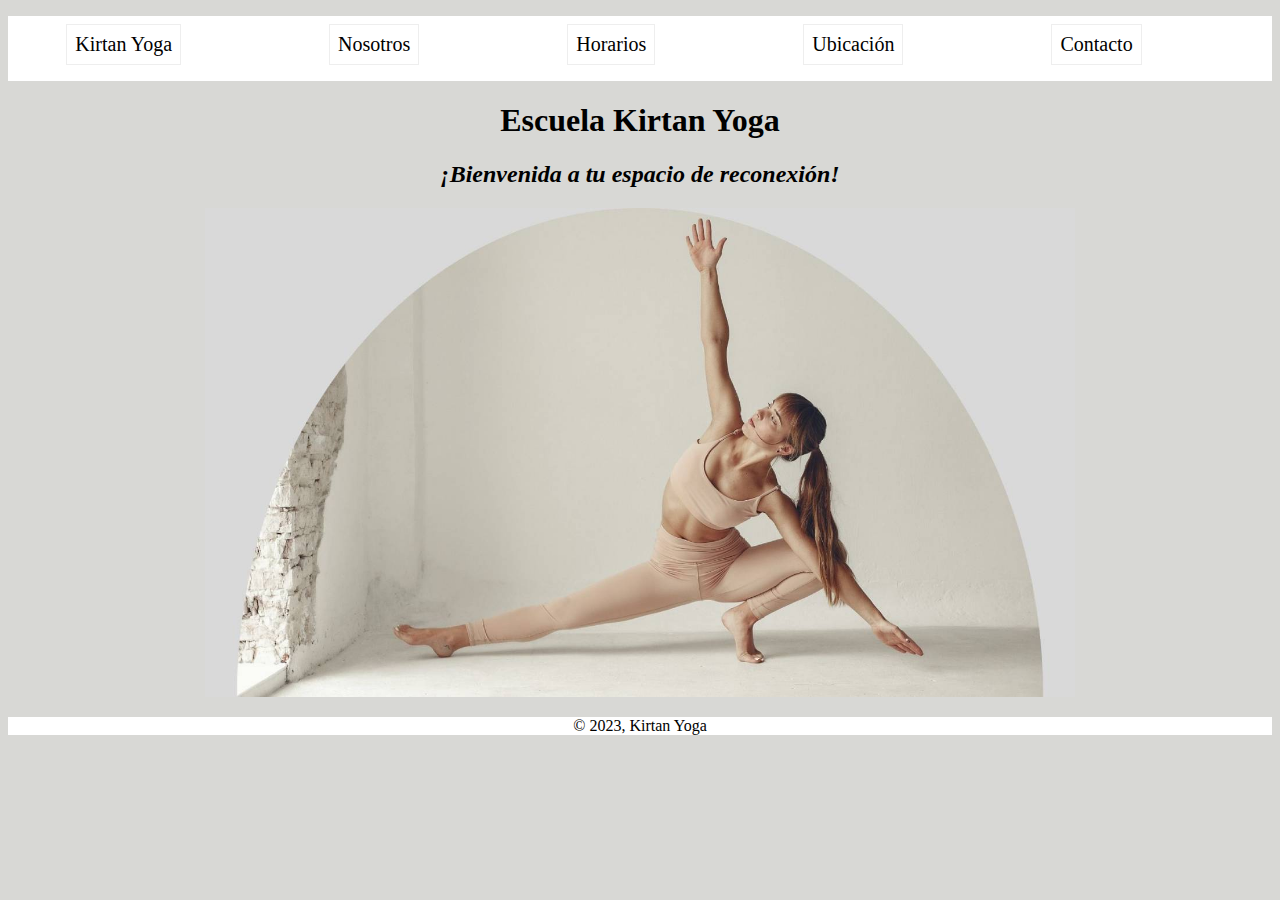
<file: index.html>
<!DOCTYPE html>
<html lang="es">
<head>
    <meta charset="UTF-8">
    <meta name="viewport" content="width=device-width, initial-scale=1.0">
    <title>Kirtan Yoga</title>
    <link rel="shortcut icon" href="./multimedia/favicon_kirtan_yoga.png" type="image/x-icon">
    <link rel="stylesheet" href="./estilos/estilos.css">
</head>
<body>
    <header>
        <nav>
            <ul class="cabezales">
                <li class="clase1"><a href="#">Kirtan Yoga</a></li>
                <li class="clase1"><a href="./paginas/nosotros.html">Nosotros</a></li>
                <li class="clase1"><a href="./paginas/horarios.html">Horarios</a></li>
                <li class="clase1"><a href="./paginas/ubicacion.html">Ubicación</a></li>
                <li class="clase1"><a href="./paginas/contacto.html">Contacto</a></li>
            </ul>
        </nav>
    </header>
    <main>
        <section>
            <h1 class="titulo">Escuela Kirtan Yoga</h1>
            <h2 class="titulo" id="titulo_italic">¡Bienvenida a tu espacio de reconexión!</h2>
                <div class="imagen_central">
                <img class="imagen_inicio" src="./multimedia/INICIO (1) (2).jpg" alt="fondo_inicio">
                </div>
        </section>
    </main>
    <footer>
        <p class="footer">© 2023, Kirtan Yoga</p>
    </footer>
</body>
</html>
</file>
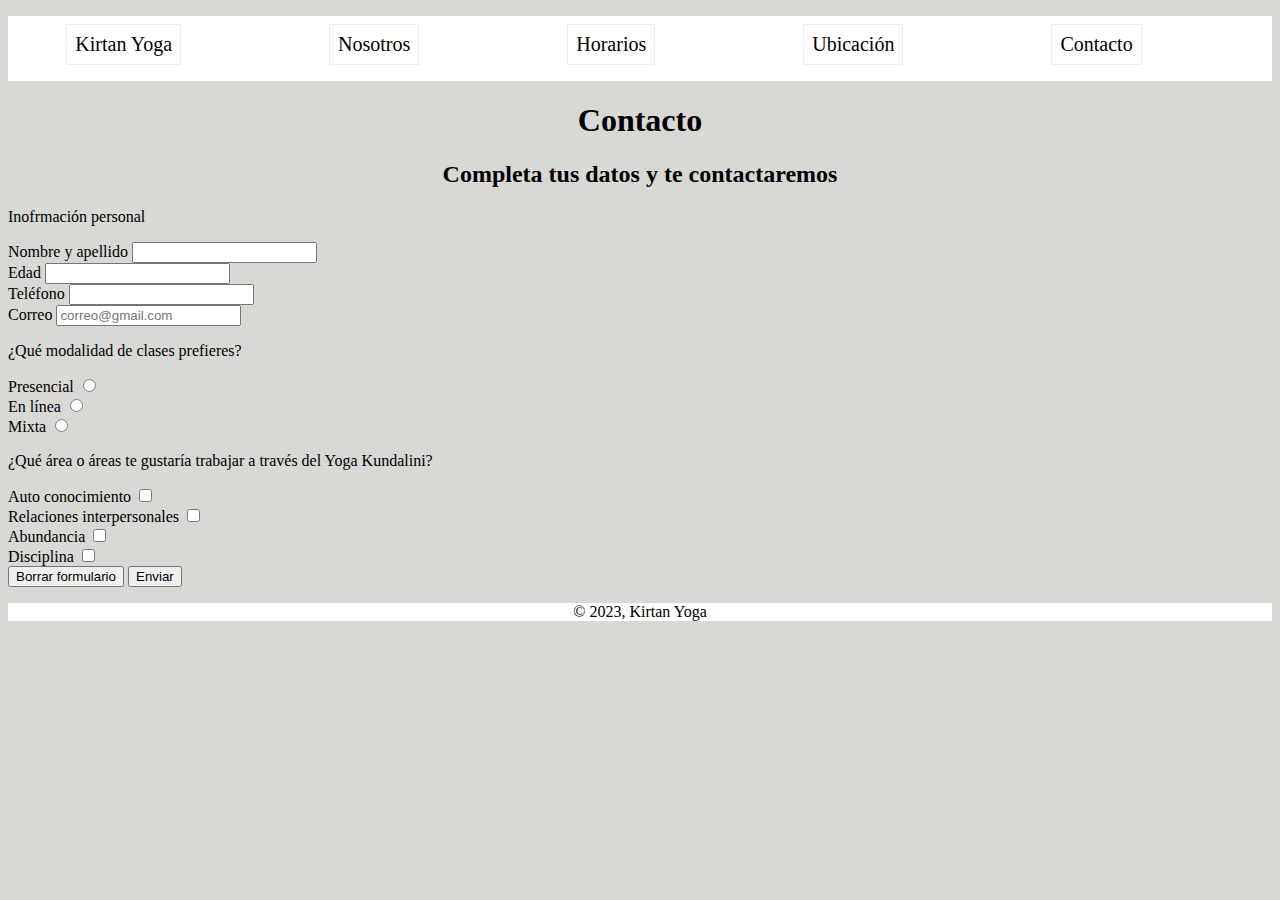
<file: paginas/contacto.html>
<!DOCTYPE html>
<html lang="es">

<head>
    <meta charset="UTF-8">
    <meta name="viewport" content="width=device-width, initial-scale=1.0">
    <title>Kirtan Yoga | Contacto</title>
    <link rel="shortcut icon" href="../multimedia/favicon_kirtan_yoga.png" type="image/x-icon">
    <link rel="stylesheet" href="../estilos/estilos.css">
</head>

<body>
    <header>
        <nav>
            <ul class="cabezales">
                <li class="clase1"><a href="../index.html">Kirtan Yoga</a></li>
                <li class="clase1"><a href="./nosotros.html">Nosotros</a></li>
                <li class="clase1"><a href="./horarios.html">Horarios</a></li>
                <li class="clase1"><a href="./ubicacion.html">Ubicación</a></li>
                <li class="clase1"><a href="#">Contacto</a></li>
            </ul>
        </nav>
    </header>
    <main>
        <section>
            <h1 class="titulo">Contacto</h1>
            <h2 class="titulo">Completa tus datos y te contactaremos</h2>
            <form action="">
                <div>
                    <p>Inofrmación personal</p>
                    <label for="nombre_usuario">Nombre y apellido</label>
                    <input type="text" name="nombre_usuario">
                </div>
                <div>
                    <label for="edad">Edad</label>
                    <input type="number" name="edad">
                </div>
                <div>
                    <label for="telefono">Teléfono</label>
                    <input type="number" name="telefono">
                </div>
                <div>
                    <label for="correo">Correo</label>
                    <input placeholder="correo@gmail.com" type="email" name="correo">
                </div>
                <div>
                    <p>¿Qué modalidad de clases prefieres?</p>
                    <div>
                        <label for="modalidad_calses">Presencial</label>
                        <input type="radio" name="modalidad_calses">
                    </div>
                    <div>
                        <label for="modalidad_calses">En línea</label>
                        <input type="radio" name="modalidad_calses">
                    </div>
                    <div>
                        <label for="modalidad_calses">Mixta</label>
                        <input type="radio" name="modalidad_calses">
                    </div>
                </div>
                <div>
                    <p>¿Qué área o áreas te gustaría trabajar a través del Yoga Kundalini?</p>
                    <div>
                        <label for="auto_conocimiento">Auto conocimiento</label>
                        <input type="checkbox" name="auto_conocimiento">
                    </div>
                    <div>
                        <label for="relaciones_interpersonales">Relaciones interpersonales</label>
                        <input type="checkbox" name="relaciones_interpersonales">
                    </div>
                    <div>
                        <label for="abundancia">Abundancia</label>
                        <input type="checkbox" name="abundancia">
                    </div>
                    <div>
                        <label for="disciplina">Disciplina</label>
                        <input type="checkbox" name="disciplina">
                    </div>
                </div>
                <input type="reset" value="Borrar formulario">
                <input type="submit" value="Enviar">
            </form>
        </section>
    </main>
    <footer>
        <p class="footer">© 2023, Kirtan Yoga</p>
    </footer>
</body>
</html>
</file>
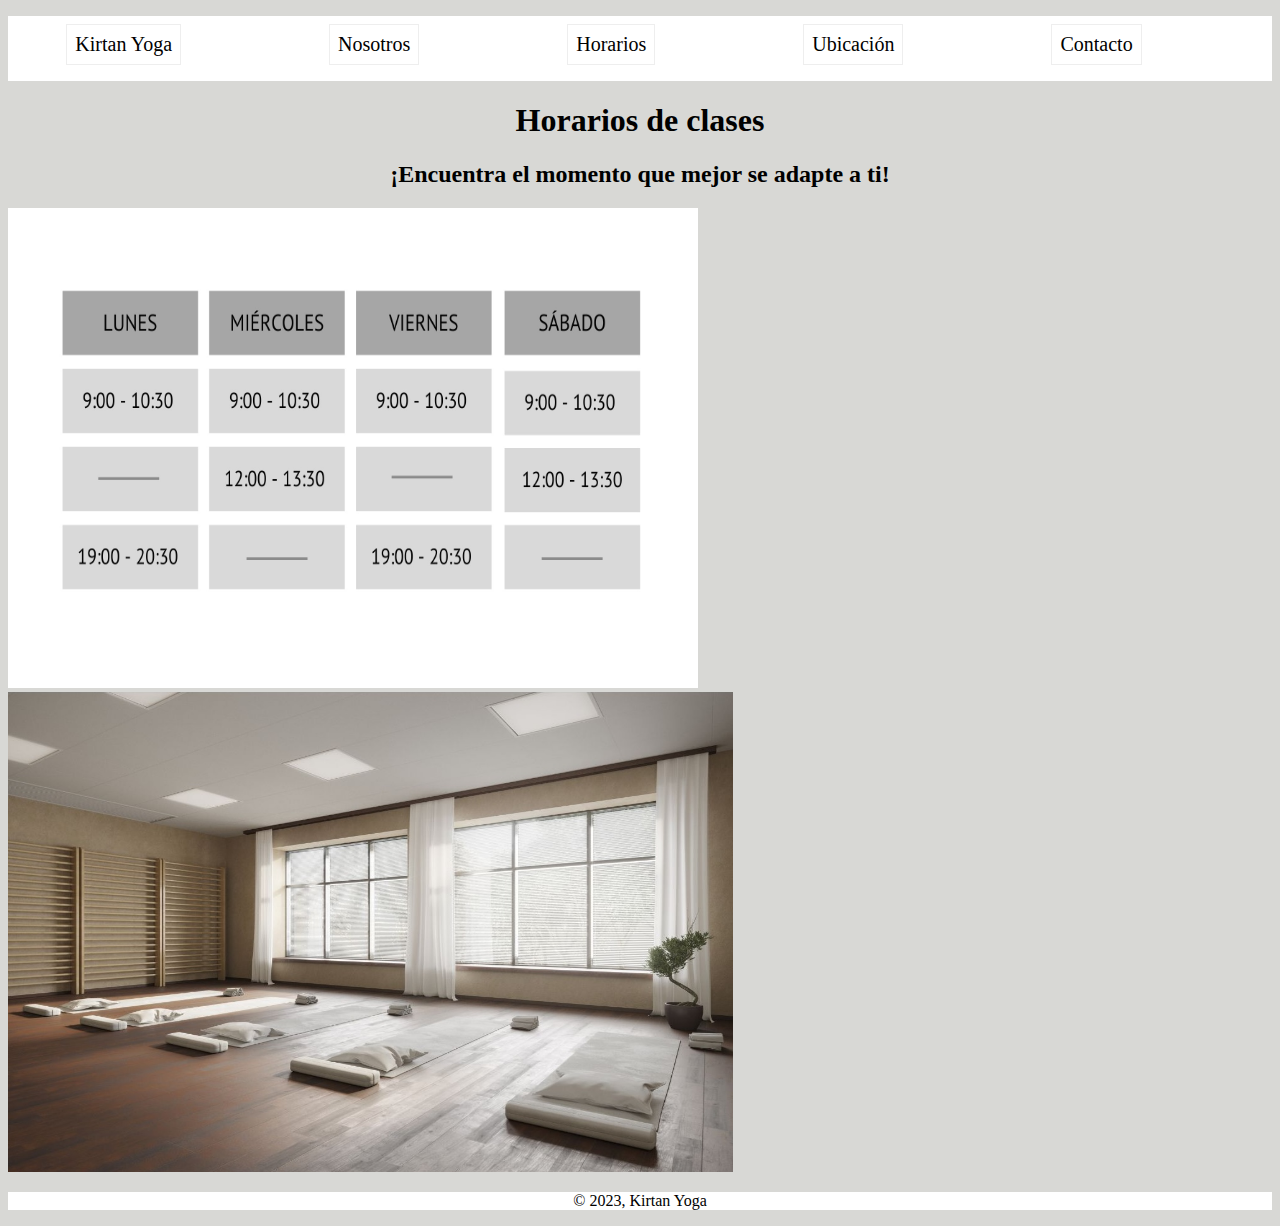
<file: paginas/horarios.html>
<!DOCTYPE html>
<html lang="es">

<head>
    <meta charset="UTF-8">
    <meta name="viewport" content="width=device-width, initial-scale=1.0">
    <title>Kirtan Yoga | Horarios</title>
    <link rel="shortcut icon" href="../multimedia/favicon_kirtan_yoga.png" type="image/x-icon">
    <link rel="stylesheet" href="../estilos/estilos.css">
</head>

<body>
    <header>
        <nav>
            <ul class="cabezales">
                <li class="clase1"><a href="../index.html">Kirtan Yoga</a></li>
                <li class="clase1"><a href="./nosotros.html">Nosotros</a></li>
                <li class="clase1"><a href="#">Horarios</a></li>
                <li class="clase1"><a href="./ubicacion.html">Ubicación</a></li>
                <li class="clase1"><a href="./contacto.html">Contacto</a></li>
            </ul>
        </nav>
    </header>
    <main>
        <section>
            <h1 class="titulo">Horarios de clases</h1>
            <h2 class="titulo">¡Encuentra el momento que mejor se adapte a ti!</h2>
            <div>
                <img class="imagen_horario_1" src="../multimedia/horario.jpg"alt="cronograma_clases"> <img class="imagen_horario_2" src="../multimedia/fondo_horarios_1.jpg" alt="salon_clases">
            </div>
        </section>
    </main>
    <footer>
        <p class="footer">© 2023, Kirtan Yoga</p>
    </footer>
</body>
</html>
</file>
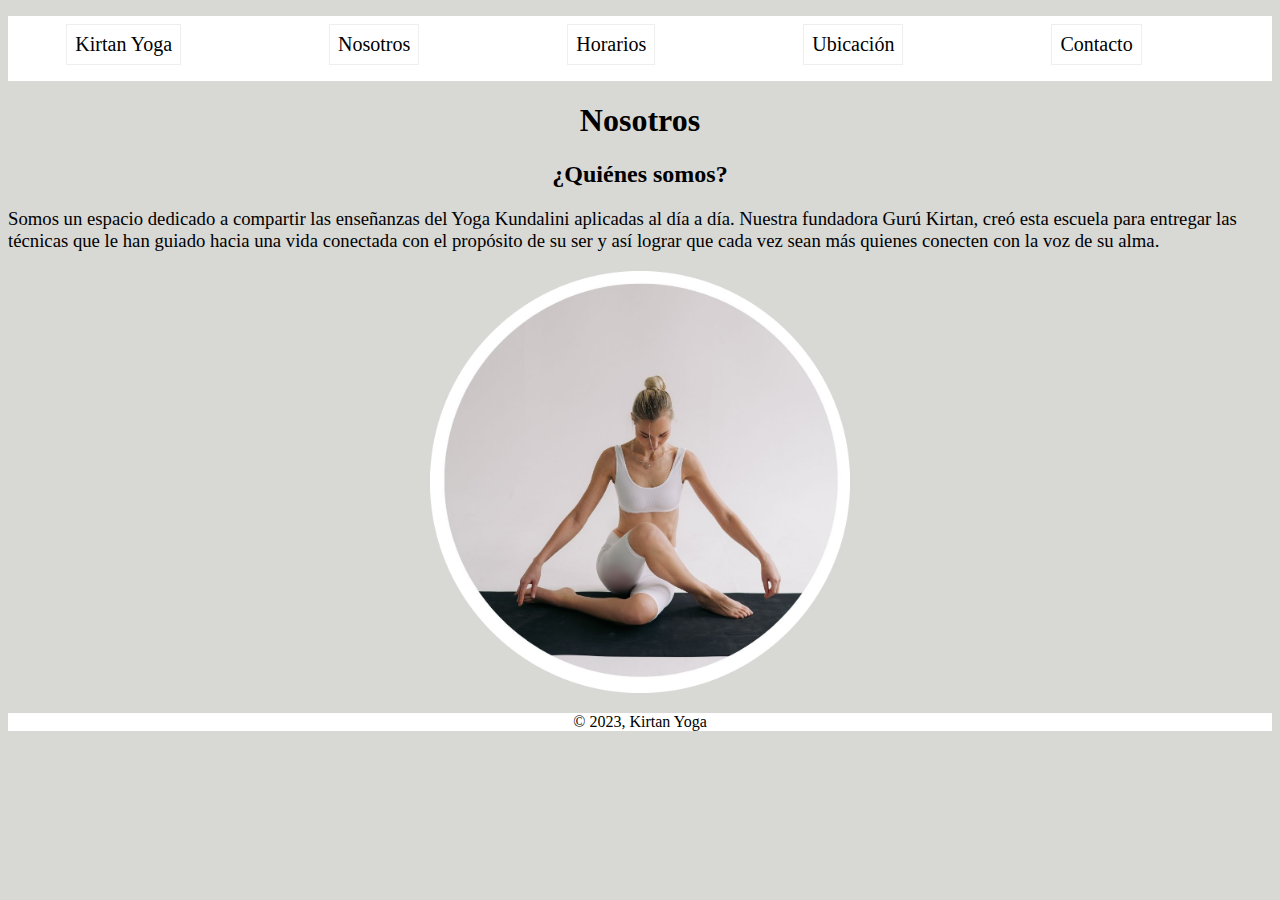
<file: paginas/nosotros.html>
<!DOCTYPE html>
<html lang="es">

<head>
    <meta charset="UTF-8">
    <meta name="viewport" content="width=device-width, initial-scale=1.0">
    <title>Kirtan Yoga | Nosotros</title>
    <link rel="shortcut icon" href="../multimedia/favicon_kirtan_yoga.png" type="image/x-icon">
    <link rel="stylesheet" href="../estilos/estilos.css">
</head>

<body>
    <header>
        <nav>
            <ul class="cabezales">
                <li class="clase1"><a href="../index.html">Kirtan Yoga</a></li>
                <li class="clase1"><a href="#">Nosotros</a></li>
                <li class="clase1"><a href="./horarios.html">Horarios</a></li>
                <li class="clase1"><a href="./ubicacion.html">Ubicación</a></li>
                <li class="clase1"><a href="./contacto.html">Contacto</a></li>
            </ul>
        </nav>
    </header>
    <main>
        <section>
            <h1 class="titulo">Nosotros</h1>
            <h2 class="titulo">¿Quiénes somos?</h2>
            <h3 id="parrafo_nosotros"><p>Somos un espacio dedicado a compartir las enseñanzas del Yoga Kundalini aplicadas al día a día. 
                Nuestra fundadora Gurú Kirtan, creó esta escuela para entregar las técnicas que le han guiado hacia una vida conectada con el propósito de su ser y así lograr que cada vez sean más quienes conecten con la voz de su alma.</p></h3>
                <div class="imagen_central">
                    <img class="imagen_nosotros" src="../multimedia/nosotros_imagen.png"alt="fondo_nosotros">
                </div>
        </section>
    </main>
    <footer>
        <p class="footer">© 2023, Kirtan Yoga</p>
    </footer>
</body>
</html>
</file>
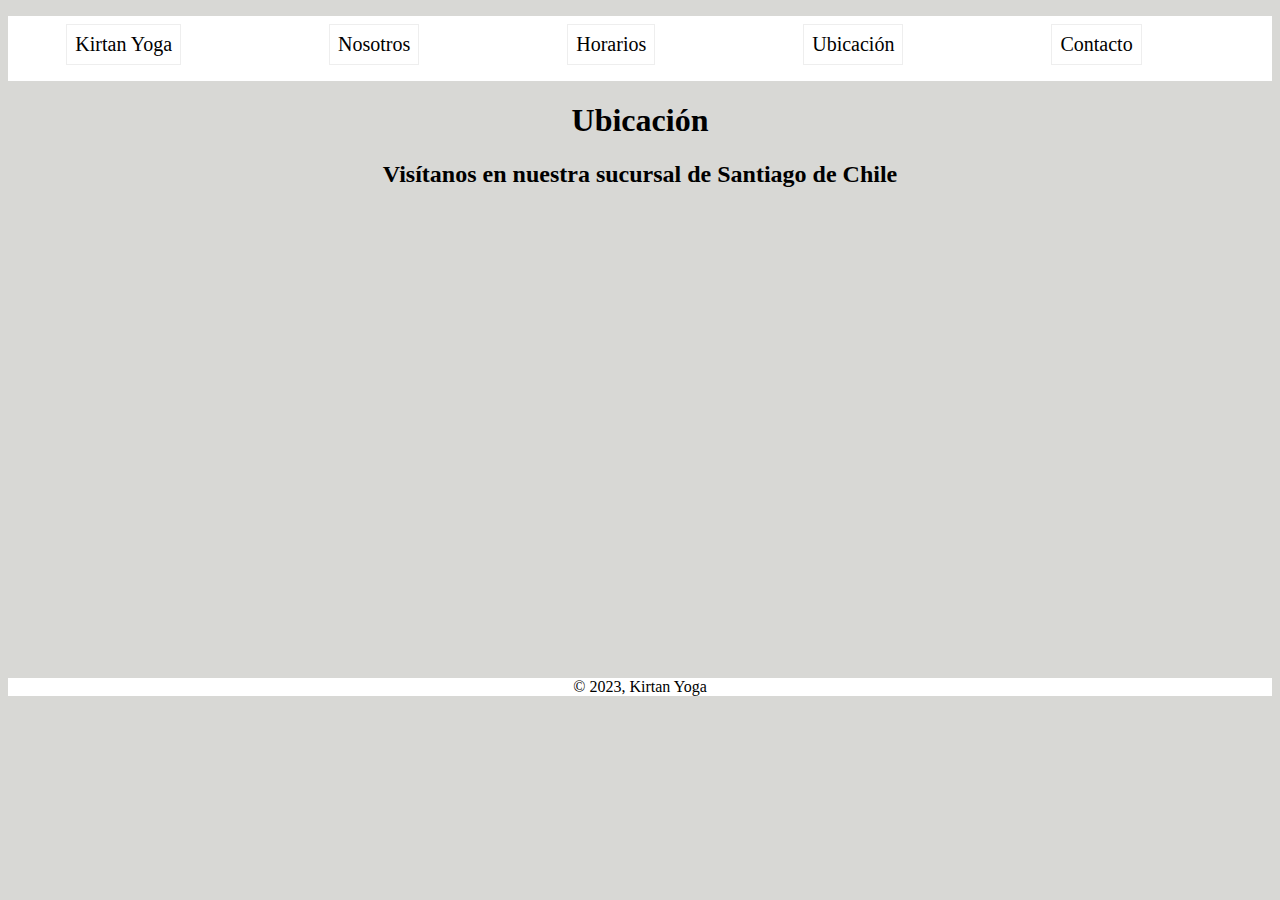
<file: paginas/ubicacion.html>
<!DOCTYPE html>
<html lang="es">

<head>
    <meta charset="UTF-8">
    <meta name="viewport" content="width=device-width, initial-scale=1.0">
    <title>Kirtan Yoga | Ubicación</title>
    <link rel="shortcut icon" href="../multimedia/favicon_kirtan_yoga.png" type="image/x-icon">
    <link rel="stylesheet" href="../estilos/estilos.css">
</head>

<body>
    <header>
        <nav>
            <ul class="cabezales">
                <li class="clase1"><a href="../index.html">Kirtan Yoga</a></li>
                <li class="clase1"><a href="./nosotros.html">Nosotros</a></li>
                <li class="clase1"><a href="./horarios.html">Horarios</a></li>
                <li class="clase1"><a href="#">Ubicación</a></li>
                <li class="clase1"><a href="./contacto.html">Contacto</a></li>
            </ul>
        </nav>
    </header>
    <main>
        <section>
            <h1 class="titulo">Ubicación</h1>
            <h2 class="titulo">Visítanos en nuestra sucursal de Santiago de Chile</h2>
                <div class="imagen_central">
                <iframe src="https://www.google.com/maps/embed?pb=!1m23!1m12!1m3!1d3329.7296907464674!2d-70.60751808895347!3d-33.4302909732866!2m3!1f0!2f0!3f0!3m2!1i1024!2i768!4f13.1!4m8!3e3!4m0!4m5!1s0x9662cf719de7fcc9%3A0xe55b43f57298bdb7!2sNarayan%20Yoga%20-%20Eliodoro%20Y%C3%A1%C3%B1ez%202290%2C%20piso%203%2C%207510354%20Providencia%2C%20Regi%C3%B3n%20Metropolitana!3m2!1d-33.430291!2d-70.6049378!5e0!3m2!1ses!2scl!4v1702230116689!5m2!1ses!2scl" width="600" height="450" style="border:0;" allowfullscreen="" loading="lazy" referrerpolicy="no-referrer-when-downgrade"></iframe>
                </div>
        </section>
    </main>
    <footer>
        <p class="footer">© 2023, Kirtan Yoga</p>
    </footer>
</body>
</html>
</file>
<file: estilos/estilos.css>
header{background-color:white
}
body{
    background-color: rgba(202, 202, 197, 0.731);
}
.cabezales {
    text-align: center;
}
.clase1 {
    display: inline-block;
    border: 1px ridge;
    align-items: center;
    margin: 0.5rem 8rem 1rem 1rem;
    padding: 0.5rem 0.5rem 0.5rem 0.5rem;
}
a {
    text-decoration: none;
    color: black;
    font-size: 20px;
}
.titulo {
    text-align: center;
}
#titulo_italic {
    font-style: italic;
}
.imagen_central {
    text-align: center;
}
.imagen_inicio {
    width: 870px;
}
.imagen_nosotros { 
    width: 420px;
}
.imagen_horario_1 {
    width: 690px;
    height: 480px;
}
.imagen_horario_2 {
    width: 725px;
    height: 480px;
}
#parrafo_nosotros {
    font-weight: 100;
}
.footer {
    text-align: center;
    background-color: white;
}
</file>
